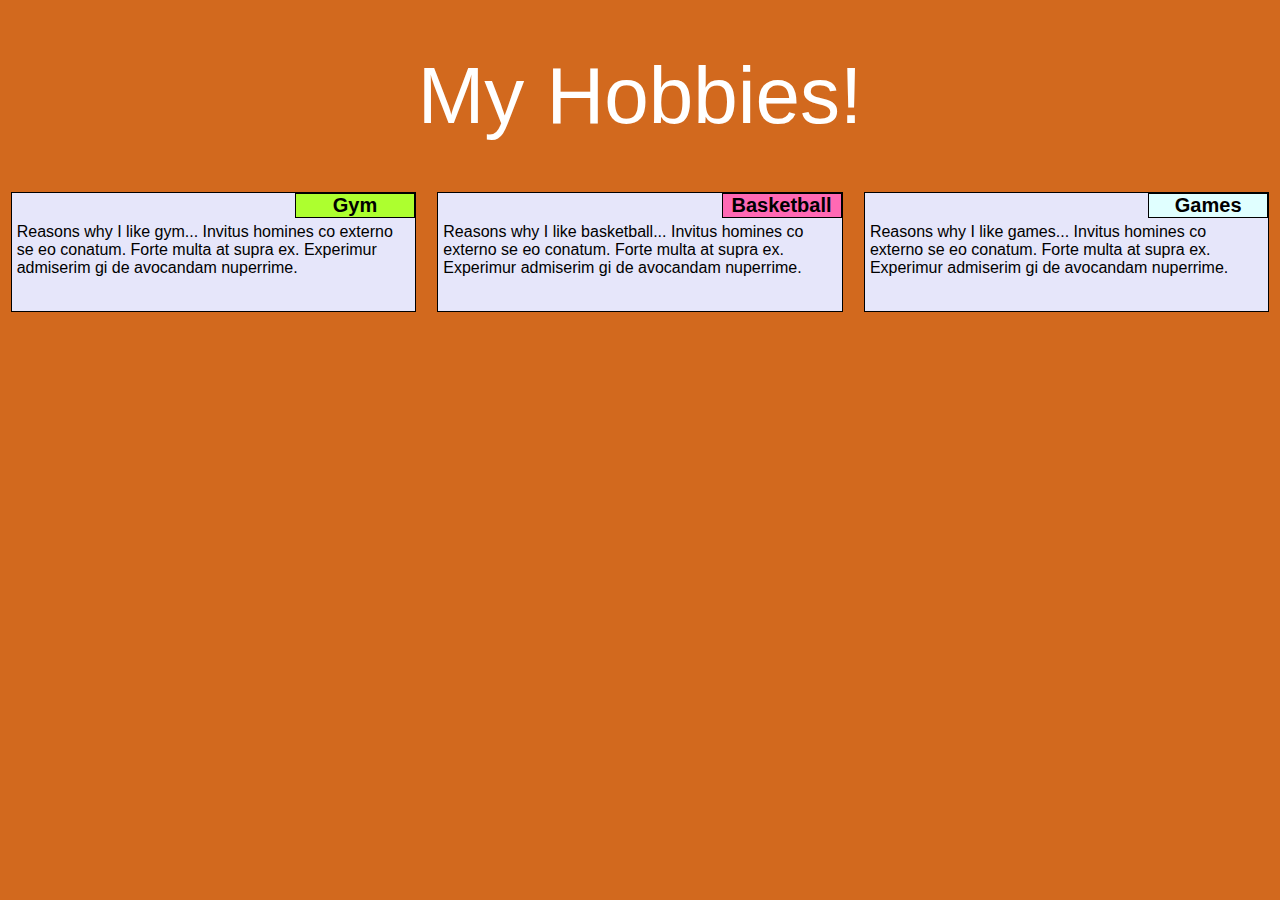
<file: HTML-CSS-JS-COURSE/Solutions/Week2_Module2_CodingAssignment/index.html>
<!doctype html>
<html>
<head>
    <meta name="author" content="Paquibol">
    <meta name="viewport" content="width=device-width, initial-scale=1">
    <link rel="stylesheet" href="css/styles.css">
    <title>My Hobbies!</title>
</head>


<body>

    <header>My&nbsp;Hobbies!</header>
    <div id="container">
        <div class="col-lg-4 col-md-6 col-xs-12">
            <div>
                <h1 id="section1">Gym</h1>
                Reasons why I like gym... Invitus homines co externo se eo conatum. Forte multa at supra ex. Experimur admiserim gi de avocandam nuperrime. 
            </div>
        </div>
        <div class="col-lg-4 col-md-6 col-xs-12">
            <div>
        <h1 id="section2">Basketball</h1>   
        Reasons why I like basketball... Invitus homines co externo se eo conatum. Forte multa at supra ex. Experimur admiserim gi de avocandam nuperrime. 
    </div>
        </div>
        <div class="col-lg-4 col-md-12 col-xs-12">
            <div>
        <h1 id="section3">Games</h1> 
        Reasons why I like games... Invitus homines co externo se eo conatum. Forte multa at supra ex. Experimur admiserim gi de avocandam nuperrime.
        </div>
        </div>
    </div>


</body>
</html>
</file>
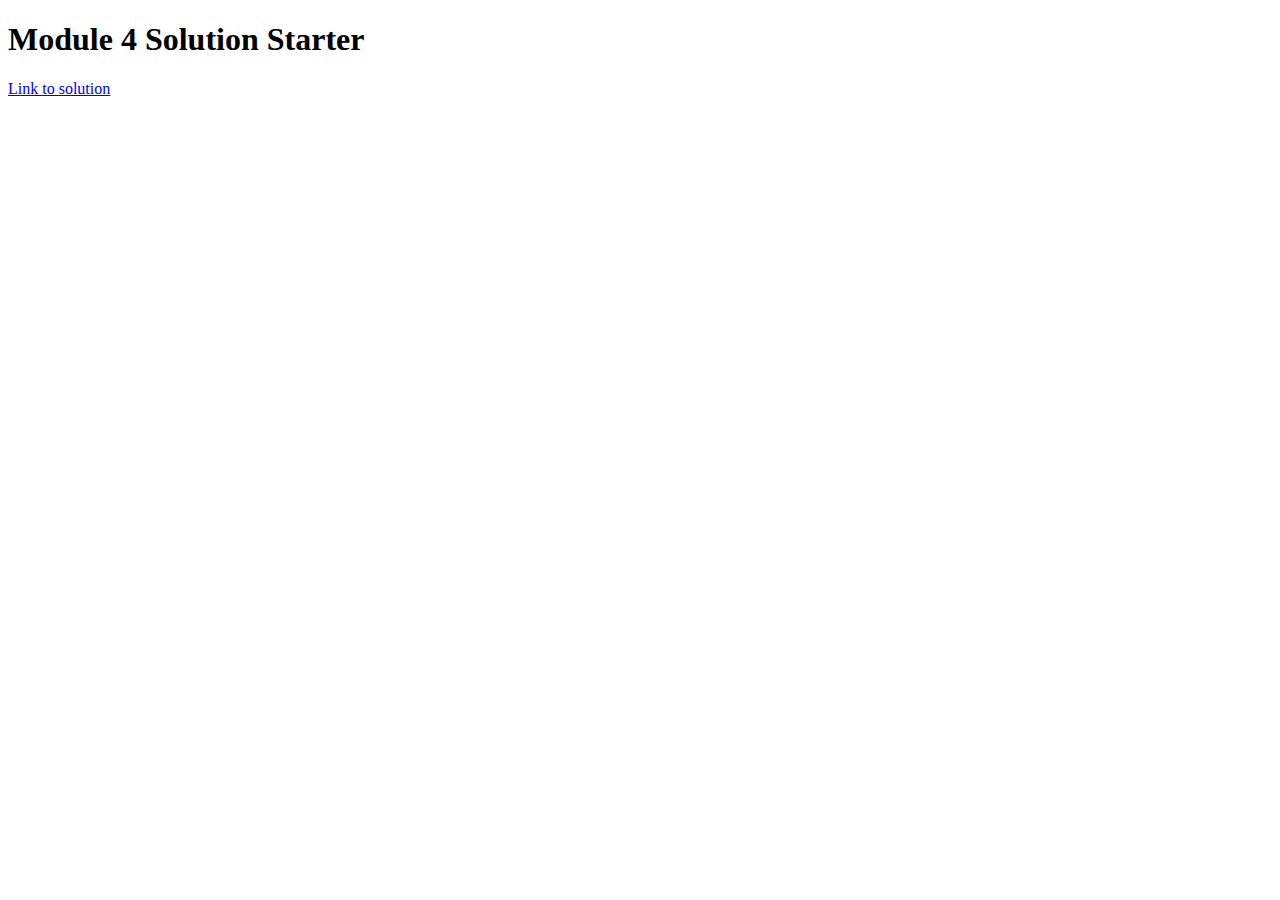
<file: HTML-CSS-JS-COURSE/Solutions/Week4_Module4_CodingAssignment/index.html>
<!DOCTYPE html>
<html>
<head>
  <meta charset="utf-8">
  <title>Module 4 Solution Starter</title>
  <script>
    var names = []; // DO NOT REMOVE
  </script>
  <script src="SpeakHello.js"></script>
  <script src="SpeakGoodBye.js"></script>
  <script src="script.js"></script>
</head>
<body>
  <h1>Module 4 Solution Starter</h1>
  <a href="https://github.com/EarlPaquibol/Coursera/tree/master/HTML-CSS-JS-COURSE/Solutions/Week4_Module4_CodingAssignment" target="_blank">Link to solution</a>
</body>
</html>
</file>
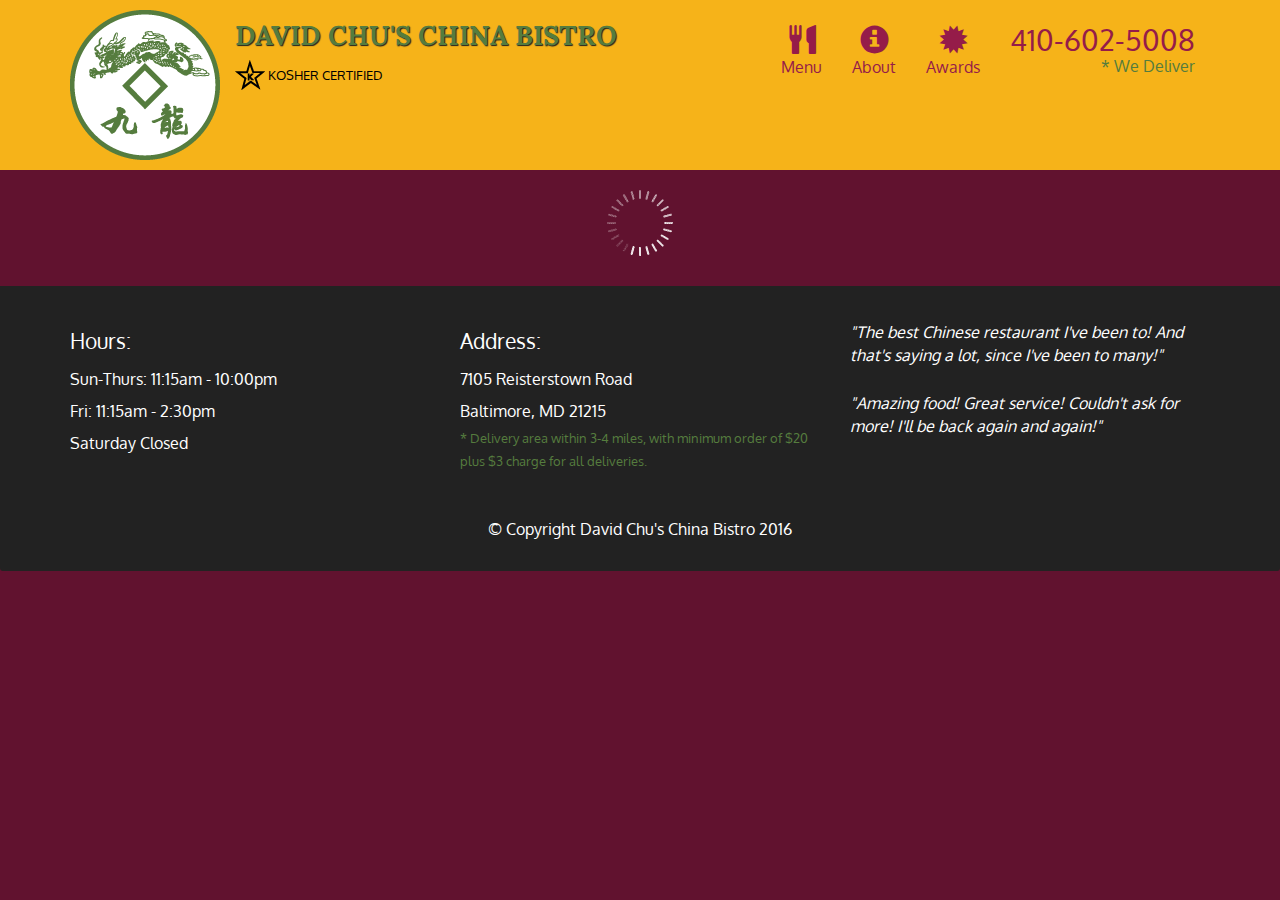
<file: HTML-CSS-JS-COURSE/Solutions/Week5_Module5_CodingAssignment/index.html>
<!doctype html>
<html lang="en">
  <head>
    <meta charset="utf-8">
    <meta http-equiv="X-UA-Compatible" content="IE=edge">
    <meta name="viewport" content="width=device-width, initial-scale=1">
    <title>David Chu's China Bistro</title>
    <link rel="stylesheet" href="css/bootstrap.min.css">
    <link rel="stylesheet" href="css/styles.css">
    <link href='https://fonts.googleapis.com/css?family=Oxygen:400,300,700' rel='stylesheet' type='text/css'>
    <link href='https://fonts.googleapis.com/css?family=Lora' rel='stylesheet' type='text/css'>
  </head>
<body>
  <header>
    <nav id="header-nav" class="navbar navbar-default">
      <div class="container">
        <div class="navbar-header">
          <a href="index.html" class="pull-left visible-md visible-lg">
            <div id="logo-img" alt="Logo image"></div>
          </a>

          <div class="navbar-brand">
            <a href="index.html"><h1>David Chu's China Bistro</h1></a>
            <p>
              <img src="images/star-k-logo.png" alt="Kosher certification">
              <span>Kosher Certified</span>
            </p>
          </div>

          <button id="navbarToggle" type="button" class="navbar-toggle collapsed" data-toggle="collapse" data-target="#collapsable-nav" aria-expanded="false">
            <span class="sr-only">Toggle navigation</span>
            <span class="icon-bar"></span>
            <span class="icon-bar"></span>
            <span class="icon-bar"></span>
          </button>
        </div>
        
        <div id="collapsable-nav" class="collapse navbar-collapse">
           <ul id="nav-list" class="nav navbar-nav navbar-right">
            <li id="navHomeButton" class="visible-xs active">
              <a href="index.html">
                <span class="glyphicon glyphicon-home"></span> Home</a>
            </li>
            <li id="navMenuButton">
              <a href="#" onclick="$dc.loadMenuCategories();">
                <span class="glyphicon glyphicon-cutlery"></span><br class="hidden-xs"> Menu</a>
            </li>
            <li>
              <a href="#">
                <span class="glyphicon glyphicon-info-sign"></span><br class="hidden-xs"> About</a>
            </li>
            <li>
              <a href="#">
                <span class="glyphicon glyphicon-certificate"></span><br class="hidden-xs"> Awards</a>
            </li>
            <li id="phone" class="hidden-xs">
              <a href="tel:410-602-5008">
                <span>410-602-5008</span></a><div>* We Deliver</div>
            </li>
          </ul><!-- #nav-list -->
        </div><!-- .collapse .navbar-collapse -->
      </div><!-- .container -->
    </nav><!-- #header-nav -->
  </header>

  <div id="call-btn" class="visible-xs">
    <a class="btn" href="tel:410-602-5008">
    <span class="glyphicon glyphicon-earphone"></span>
    410-602-5008
    </a>
  </div>
  <div id="xs-deliver" class="text-center visible-xs">* We Deliver</div>

  <div id="main-content" class="container"></div>

  <footer class="panel-footer">
    <div class="container">
      <div class="row">
        <section id="hours" class="col-sm-4">
          <span>Hours:</span><br>
          Sun-Thurs: 11:15am - 10:00pm<br>
          Fri: 11:15am - 2:30pm<br>
          Saturday Closed
          <hr class="visible-xs">
        </section>
        <section id="address" class="col-sm-4">
          <span>Address:</span><br>
          7105 Reisterstown Road<br>
          Baltimore, MD 21215
          <p>* Delivery area within 3-4 miles, with minimum order of $20 plus $3 charge for all deliveries.</p>
          <hr class="visible-xs">
        </section>
        <section id="testimonials" class="col-sm-4">
          <p>"The best Chinese restaurant I've been to! And that's saying a lot, since I've been to many!"</p>
          <p>"Amazing food! Great service! Couldn't ask for more! I'll be back again and again!"</p>
        </section>
      </div>
      <div class="text-center">&copy; Copyright David Chu's China Bistro 2016</div>
    </div>
  </footer>

  <!-- jQuery (Bootstrap JS plugins depend on it) -->
  <script src="js/jquery-2.1.4.min.js"></script>
  <script src="js/bootstrap.min.js"></script>
  <script src="js/ajax-utils.js"></script>
  <script src="js/script.js"></script>
</body>
</html>
</file>
<file: HTML-CSS-JS-COURSE/Solutions/Week2_Module2_CodingAssignment/css/styles.css>
*{
    box-sizing: border-box;
    margin: 0px;
    padding: 0px;
}

#container{
  width: 100%;
}
header {
    font-size: 80px;
    text-align: center;
    padding: 50px;
    color: white;
}
body {
    font-family: Arial, Helvetica, sans-serif;
    background-color: chocolate;
    color: black;
}

h1 {
  border: 1px solid black;
  width: 120px;
  text-align: center;
  font-size: 20px;
  position: absolute;
  top: 0px;
  right: 0px; 
}

#section1 {
  background-color: greenyellow;
}

#section2 {
  background-color: hotpink;
}
#section3 {
  background-color: lightcyan;
}

div > div > div {
  width: 95%;
  background-color: lavender;
  border: 1px solid black;
  padding: 30px 5px 5px 5px;
  margin-bottom: 5px;
  margin-right: auto;
  margin-left: auto;
  position: relative;
  height: 120px;
}





@media (min-width:992px){
    .col-lg-1, .col-lg-2, .col-lg-3, .col-lg-4, .col-lg-5, .col-lg-6, .col-lg-7, .col-lg-8, .col-lg-9, .col-lg-10, .col-lg-11, .col-lg-12 {
        float: left;
      }
      .col-lg-1 {
        width: 8.33%;
      }
      .col-lg-2 {
        width: 16.66%;
      }
      .col-lg-3 {
        width: 25%;
      }
      .col-lg-4 {
        width: 33.33%;
      }
      .col-lg-5 {
        width: 41.66%;
      }
      .col-lg-6 {
        width: 50%;
      }
      .col-lg-7 {
        width: 58.33%;
      }
      .col-lg-8 {
        width: 66.66%;
      }
      .col-lg-9 {
        width: 74.99%;
      }
      .col-lg-10 {
        width: 83.33%;
      }
      .col-lg-11 {
        width: 91.66%;
      }
      .col-lg-12 {
        width: 100%;
      }

}

@media (min-width:768px) and (max-width: 991px){
    .col-md-1, .col-md-2, .col-md-3, .col-md-4, .col-md-5, .col-md-6, .col-md-7, .col-md-8, .col-md-9, .col-md-10, .col-md-11, .col-md-12 {
        float: left;
      }
      .col-md-1 {
        width: 8.33%;
      }
      .col-md-2 {
        width: 16.66%;
      }
      .col-md-3 {
        width: 25%;
      }
      .col-md-4 {
        width: 33.33%;
      }
      .col-md-5 {
        width: 41.66%;
      }
      .col-md-6 {
        width: 50%;
      }
      .col-md-7 {
        width: 58.33%;
      }
      .col-md-8 {
        width: 66.66%;
      }
      .col-md-9 {
        width: 74.99%;
      }
      .col-md-10 {
        width: 83.33%;
      }
      .col-md-11 {
        width: 91.66%;
      }
      .col-md-12 {
        width: 100%;
      }
      
}

@media (max-width: 767px){
    .col-xs-1, .col-xs-2, .col-xs-3, .col-xs-4, .col-xs-5, .col-xs-6, .col-xs-7, .col-xs-8, .col-xs-9, .col-xs-10, .col-xs-11, .col-xs-12 {
        float: left;
      }
      .col-xs-1 {
        width: 8.33%;
      }
      .col-xs-2 {
        width: 16.66%;
      }
      .col-xs-3 {
        width: 25%;
      }
      .col-xs-4 {
        width: 33.33%;
      }
      .col-xs-5 {
        width: 41.66%;
      }
      .col-xs-6 {
        width: 50%;
      }
      .col-xs-7 {
        width: 58.33%;
      }
      .col-xs-8 {
        width: 66.66%;
      }
      .col-xs-9 {
        width: 74.99%;
      }
      .col-xs-10 {
        width: 83.33%;
      }
      .col-xs-11 {
        width: 91.66%;
      }
      .col-xs-12 {
        width: 100%;
      }
}
</file>
<file: HTML-CSS-JS-COURSE/Solutions/Week5_Module5_CodingAssignment/css/styles.css>
body {
  font-size: 16px;
  color: #fff;
  background-color: #61122f;
  font-family: 'Oxygen', sans-serif;
}

/** HEADER **/
#header-nav {
  background-color: #f6b319;
  border-radius: 0;
  border: 0;
}

#logo-img {
  background: url('../images/restaurant-logo_large.png') no-repeat;
  width: 150px;
  height: 150px;
  margin: 10px 15px 10px 0;
}

.navbar-brand {
  padding-top: 25px;
}
.navbar-brand h1 { /* Restaurant name */
  font-family: 'Lora', serif;
  color: #557c3e;
  font-size: 1.5em;
  text-transform: uppercase;
  font-weight: bold;
  text-shadow: 1px 1px 1px #222;
  margin-top: 0;
  margin-bottom: 0;
  line-height: .75;
}
.navbar-brand a:hover, .navbar-brand a:focus {
  text-decoration: none;
}
.navbar-brand p { /* Kosher cert */
  color: #000;
  text-transform: uppercase;
  font-size: .7em;
  margin-top: 15px;
}
.navbar-brand p span { /* Star-K */
  vertical-align: middle;
}

#nav-list {
  margin-top: 10px;
}
#nav-list a {
  color: #951C49;
  text-align: center;
}
#nav-list a:hover {
  background: #E7E7E7;
}
#nav-list a span {
  font-size: 1.8em;
}

#phone {
  margin-top: 5px;
}
#phone a { /* Phone number */
  text-align: right;
  padding-bottom: 0;
}
#phone div { /* We Deliver */
  color: #557c3e;
  text-align: right;
  padding-right: 15px;
}

.navbar-header button.navbar-toggle, .navbar-header .icon-bar {
  border: 1px solid #61122f;
}
.navbar-header button.navbar-toggle {
  clear: both;
  margin-top: -30px;
}
/* END HEADER */

/* FOOTER */
.panel-footer {
  margin-top: 30px;
  padding-top: 35px;
  padding-bottom: 30px;
  background-color: #222;
  border-top: 0;
}
.panel-footer div.row {
  margin-bottom: 35px;
}
#hours, #address {
  line-height: 2;
}
#hours > span, #address > span {
  font-size: 1.3em;
}
#address p {
  color: #557c3e;
  font-size: .8em;
  line-height: 1.8;
}
#testimonials {
  font-style: italic;
}
#testimonials p:nth-child(2) {
  margin-top: 25px;
}
/* END FOOTER */



/* HOME PAGE */
.container .jumbotron {
  box-shadow: 0 0 50px #3F0C1F;
  border: 2px solid #3F0C1F;
}

#menu-tile, #specials-tile, #map-tile {
  height: 250px;
  width: 100%;
  margin-bottom: 15px;
  position: relative;
  border: 2px solid #3F0C1F;
  overflow: hidden;
}
#menu-tile:hover, #specials-tile:hover, #map-tile:hover {
  box-shadow: 0 1px 5px 1px #cccccc;
}
#menu-tile {
  background: url('../images/menu-tile.jpg') no-repeat;
  background-position: center;
}
#specials-tile {
  background: url('../images/specials-tile.jpg') no-repeat;
  background-position: center;
}
#menu-tile span, #specials-tile span, #map-tile span {
  position: absolute;
  bottom: 0;
  right: 0;
  width: 100%;
  text-align: center;
  font-size: 1.6em;
  text-transform: uppercase;
  background-color: #000;
  color: #fff;
  opacity: .8;
}
/* END HOME PAGE */

/* MENU CATEGORIES PAGE */
.category-tile { 
  position: relative;
  border: 2px solid #3F0C1F;
  overflow: hidden;
  width: 200px;
  height: 200px;
  margin: 0 auto 15px;
}
.category-tile span {
  position: absolute;
  bottom: 0;
  right: 0;
  width: 100%;
  text-align: center;
  font-size: 1.2em;
  text-transform: uppercase;
  background-color: #000;
  color: #fff;
  opacity: .8;
}
.category-tile:hover {
  box-shadow: 0 1px 5px 1px #cccccc;
}

#menu-categories-title + div {
  margin-bottom: 50px;
}
/* END MENU CATEGORIES PAGE */

/* SINGLE CATEGORY PAGE */
.menu-item-tile {
  margin-bottom: 25px;
}
.menu-item-tile hr {
  width: 80%;
}
.menu-item-tile .menu-item-price {
  font-size: 1.1em;
  text-align: right;
  margin-top: -15px;
  margin-right: -15px;
}
.menu-item-tile .menu-item-price span {
  font-size: .6em;
}
.menu-item-photo {
  position: relative;
  border: 2px solid #3F0C1F; 
  overflow: hidden;
  padding: 0;
  margin-right: -15px;
  margin-left: auto;
  margin-bottom: 20px;
  max-width: 250px;
}
.menu-item-photo div {
  position: absolute;
  bottom: 0;
  right: 0;
  width: 80px;
  background-color: #557c3e;
  text-align: center;
}
.menu-item-description {
  padding-right: 30px;
}
h3.menu-item-title {
  margin: 0 0 10px;
}
.menu-item-details {
  font-size: .9em;
  font-style: italic;
}
/* END SINGLE CATEGORY PAGE */


/********** Large devices only **********/
@media (min-width: 1200px) {
  .container .jumbotron {
    background: url('../images/jumbotron_1200.jpg') no-repeat;
    height: 675px;
  }
}

/********** Medium devices only **********/
@media (min-width: 992px) and (max-width: 1199px) {
  /* Header */
  #logo-img {
    background: url('../images/restaurant-logo_medium.png') no-repeat;
    width: 100px;
    height: 100px;
    margin: 5px 5px 5px 0;
  }
  /* End Header */

  /* Home Page */
  .container .jumbotron {
    background: url('../images/jumbotron_992.jpg') no-repeat;
    height: 558px;
  }
  /* End Home Page */
}

/********** Small devices only **********/
@media (min-width: 768px) and (max-width: 991px) {
  /* Home Page */
  .container .jumbotron {
    background: url('../images/jumbotron_768.jpg') no-repeat;
    height: 432px;
  }
  /* End Home Page */
}

/********** Extra small devices only **********/
@media (max-width: 767px) {
  /* Header */
  .navbar-brand {
    padding-top: 10px;
    height: 80px;
  }
  .navbar-brand h1 { /* Restaurant name */
    padding-top: 10px;
    font-size: 5vw; /* 1vw = 1% of viewport width */
  }
  .navbar-brand p { /* Kosher cert */
    font-size: .6em;
    margin-top: 12px;
  }
  .navbar-brand p img { /* Star-K */
    height: 20px;
  }

  #collapsable-nav a { /* Collapsed nav menu text */
    font-size: 1.2em;
  }
  #collapsable-nav a span { /* Collapsed nav menu glyph */
    font-size: 1em;
    margin-right: 5px;
  }

  #call-btn > a {
    font-size: 1.5em;
    display: block;
    margin: 0 20px;
    padding: 10px;
    border: 2px solid #fff;
    background-color: #f6b319;
    color: #951c49;
  }
  #xs-deliver {
    margin-top: 5px;
    font-size: .7em;
    letter-spacing: .1em;
    text-transform: uppercase;
  }
  /* End Header */

  /* Footer */
  .panel-footer section {
    margin-bottom: 30px;
    text-align: center;
  }
  .panel-footer section:nth-child(3) {
    margin-bottom: 0; /* margin already exists on the whole row */
  }
  .panel-footer section hr {
    width: 50%;
  }
  /* End Footer */

  /* Home Page */
  .container .jumbotron {
    margin-top: 30px;
    padding: 0;
  }
  #menu-tile, #specials-tile {
    width: 360px;
    margin: 0 auto 15px;
  }

  .menu-item-photo {
    margin-right: auto;
  }
  .menu-item-tile .menu-item-price {
    text-align: center;
  }
  .menu-item-description {
    text-align: center;;
  }
}


/********** Super extra small devices Only :-) (e.g., iPhone 4) **********/
@media (max-width: 479px) {
  /* Header */
  .navbar-brand h1 { /* Restaurant name */
    padding-top: 5px;
    font-size: 6vw;
  }
  /* End Header */
  
  /* Home page */
  #menu-tile, #specials-tile {
    width: 280px;
    margin: 0 auto 15px;
  }

  .col-xxs-12 {
    position: relative;
    min-height: 1px;
    padding-right: 15px;
    padding-left: 15px;
    float: left;
    width: 100%;
  }
}
</file>
